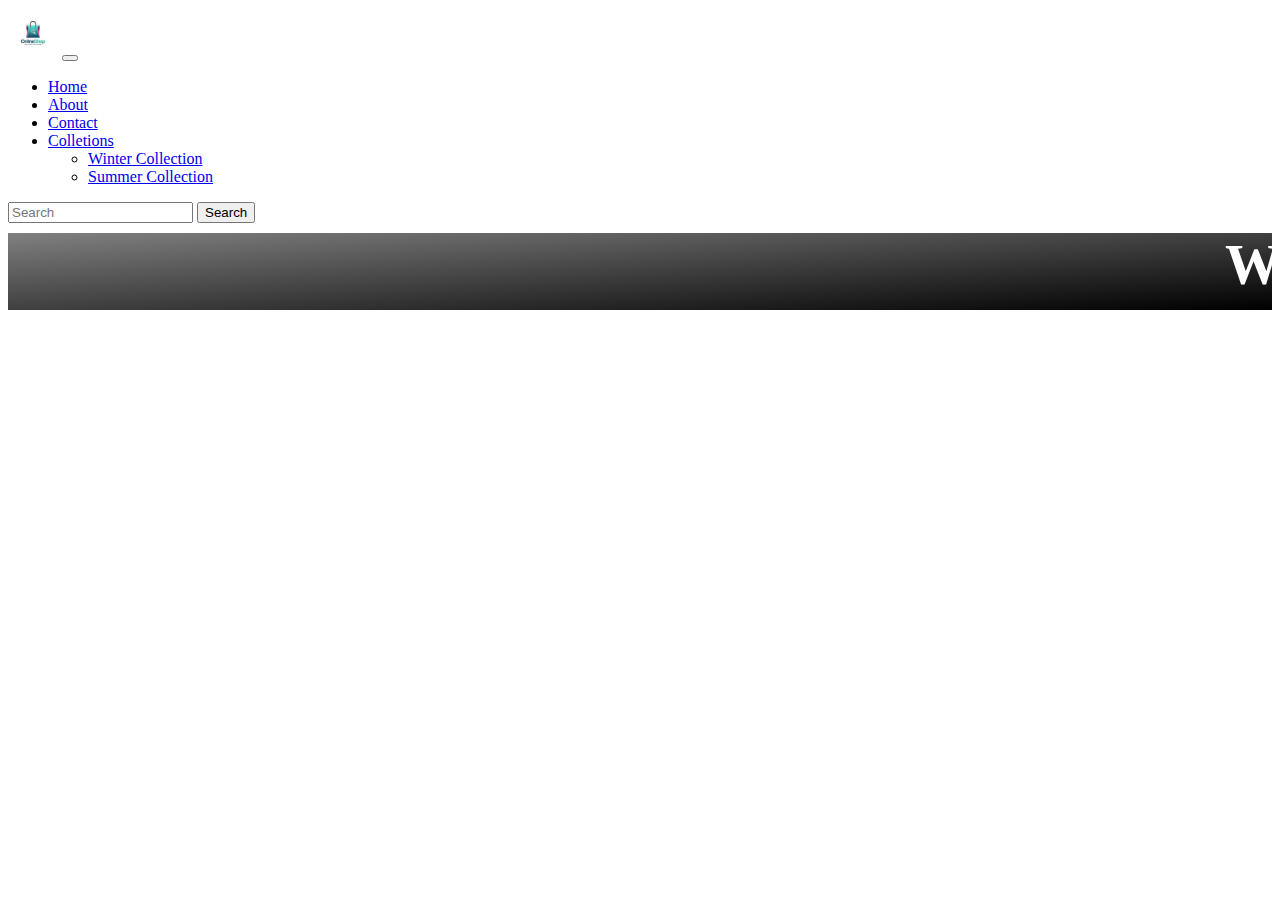
<file: Pages/winter.html>
<!doctype html>
<html lang="en">

<head>
  <meta charset="utf-8">
  <meta name="viewport" content="width=device-width, initial-scale=1">
  <title>Online Collection</title>
  <link href="https://cdn.jsdelivr.net/npm/bootstrap@5.2.3/dist/css/bootstrap.min.css" rel="stylesheet"
    integrity="sha384-rbsA2VBKQhggwzxH7pPCaAqO46MgnOM80zW1RWuH61DGLwZJEdK2Kadq2F9CUG65" crossorigin="anonymous">
  <style>
    #heading{
      background:linear-gradient(to right bottom,gray,black);
      margin-top: 10px;
      color: white;
      text-align: center;
      font-size: 3.5em;
    }
  </style>
</head>

<body>
  <div>
    <!-- Navbar/Menubar -->
    <nav class="navbar navbar-dark bg-dark">
      <div class="container-fluid">
        <a class="navbar-brand" href="#"><img src="../Images/logo.jpg" style="border-radius: 100px" width="50"
            height="50" /></a>
        <button class="navbar-toggler" type="button" data-bs-toggle="collapse" data-bs-target="#navbarSupportedContent"
          aria-controls="navbarSupportedContent" aria-expanded="false" aria-label="Toggle navigation">
          <span class="navbar-toggler-icon"></span>
        </button>
        <div class="collapse navbar-collapse" id="navbarSupportedContent">
          <ul class="navbar-nav me-auto mb-2 mb-lg-0">
            <li class="nav-item">
              <a class="nav-link active" aria-current="page" href="../index.html">Home</a>
            </li>
            <li class="nav-item">
              <a class="nav-link" href="about.html">About</a>
            </li>
            <li class="nav-item">
              <a class="nav-link" href="contact.html">Contact</a>
            </li>
            <li class="nav-item dropdown">
              <a class="nav-link dropdown-toggle" href="#" role="button" data-bs-toggle="dropdown"
                aria-expanded="false">
                Colletions
              </a>
              <ul class="dropdown-menu">
                <li><a class="dropdown-item" href="winter.html">Winter Collection</a></li>
                <li><a class="dropdown-item" href="./summer.html">Summer Collection</a></li>
              </ul>
            </li>
          </ul>
          <form class="d-flex" role="search">
            <input class="form-control me-2" type="search" placeholder="Search" aria-label="Search">
            <button class="btn btn-outline-success" type="submit">Search</button>
          </form>
        </div>
      </div>
    </nav>

        <h2 id="heading"><marquee>Winter Collection</marquee></h2>


    </div>
    </body>
    <script src="https://cdn.jsdelivr.net/npm/bootstrap@5.2.3/dist/js/bootstrap.bundle.min.js"
  integrity="sha384-kenU1KFdBIe4zVF0s0G1M5b4hcpxyD9F7jL+jjXkk+Q2h455rYXK/7HAuoJl+0I4" crossorigin="anonymous"></script>

    </html>
</file>
